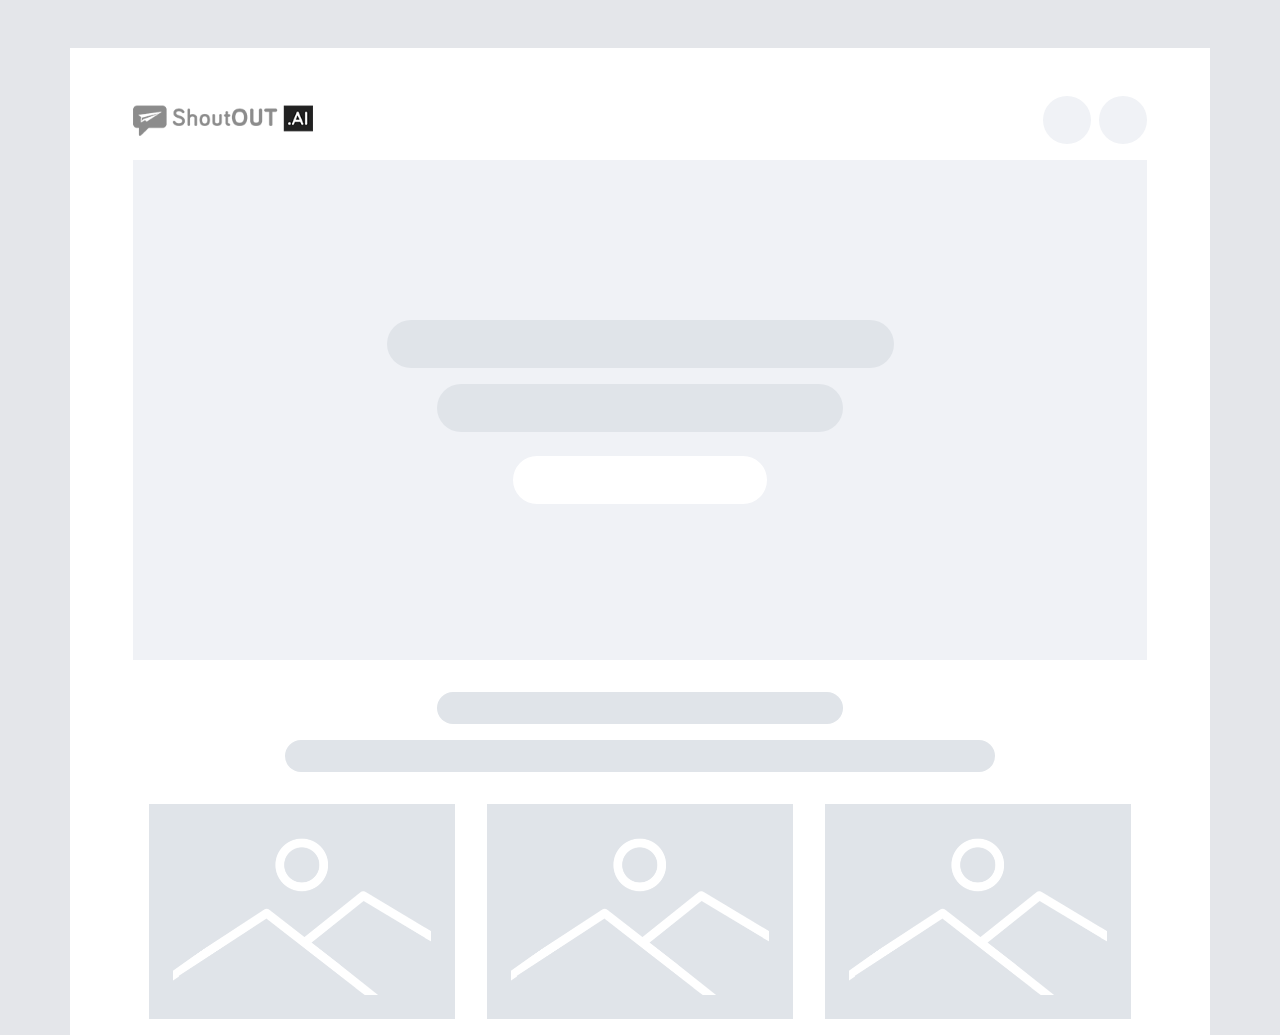
<file: ai/index.html>
<!DOCTYPE html>
<html lang="en">

<head>
    <meta charset="UTF-8">
    <link rel="icon" href="images/favicon.ico" />
    <meta property="og:image" content="images/header-main.png" />
    <meta name="viewport" content="width=device-width, initial-scale=1.0">
    <link rel="stylesheet" href="css/bootstrap.min.css" />
    <link rel="stylesheet" href="custom.css">
    <meta property="og:title" content="ShoutOUT AI: WhatsApp, Messenger and Voice Chatbots powered with AI" />
    <meta property="og:site_name" content="ShoutOUT AI: WhatsApp, Messenger and Voice Chatbots powered with AI" />
    <meta property="og:image" content="images/thumbnail.png" />
    <meta property="og:image:secure_url" content="https://kiwiyaa.netlify.app/ai/images/thumbnail.png" />
    <meta property="og:type" content="website" />
    <meta name="description" content="Enterprise chatbot engine to automate text and voice based virtual assistants that really understand your users with high scalability" />
    <title>ShoutOUT AI | WhatsApp, Messenger and Voice Chatbots powered with AI</title>
</head>

<body>
    <div class="container h-100 bg-color">
        <div class="row mx-5 mt-5 pt-5">
            <div class="d-flex w-100">
                <div class="logo mr-auto">
                    <img class="w-75 mt-2" src="images/logo.png" alt="">
                </div>
                <div class="icon mr-2"></div>
                <div class="icon"></div>
            </div>
        </div>
        <div class="row h-75 mx-5 mt-3">
            <div class="cover">
                <div class="title mx-auto margin-top-xl"></div>
                <div class="subtitle mx-auto mt-3"></div>
                <div class="button mx-auto mt-4"></div>
            </div>
        </div>
        <div class="row mx-5 mt-3">
            <div class="subheading mx-auto mt-3"></div>
            <br>
            <div class="tagline mx-auto mt-3"></div>
        </div>
        <div class="row mx-5 mt-3">
         <div class="d-flex">
             <div class="box">
                 <img class="img-fluid" src="images/picture.png" alt="">
             </div>
             <div class="box">
                <img class="img-fluid" src="images/picture.png" alt="">
            </div>
            <div class="box">
                <img class="img-fluid" src="images/picture.png" alt="">
            </div>
         </div>
        </div>
    </div>

    <script>
        (function(d,t) {
          var BASE_URL = "http://helpdesk.shoutout.ai:3000";
          var g=d.createElement(t),s=d.getElementsByTagName(t)[0];
          g.src= BASE_URL + "/packs/js/sdk.js";
          s.parentNode.insertBefore(g,s);
          g.onload=function(){
            window.chatwootSDK.run({
              websiteToken: 'cyghGPK6R4b6iW2tpq5X7bj7',
              baseUrl: BASE_URL
            })
          }
        })(document,"script");
      </script>

</body>
<!-- <script src="https://ajax.googleapis.com/ajax/libs/jquery/1.7.1/jquery.min.js" type="text/javascript"></script> -->


</html>
</file>
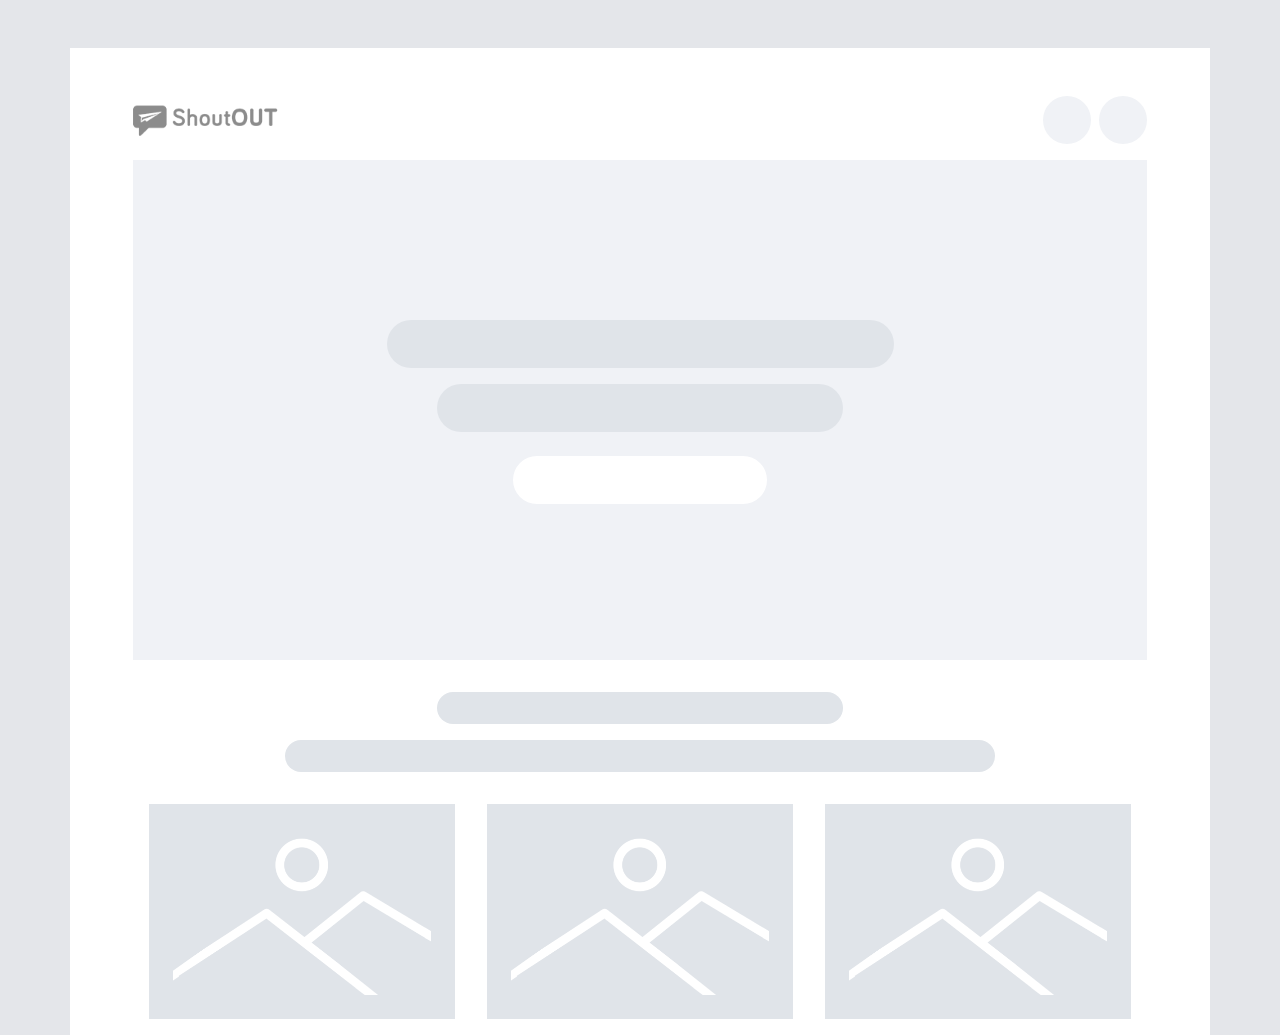
<file: main/index.html>
<!DOCTYPE html>
<html lang="en">

<head>
    <meta charset="UTF-8">
    <link rel="icon" href="images/favicon.ico" />
    <meta property="og:image" content="images/header-main.png" />
    <meta name="viewport" content="width=device-width, initial-scale=1.0">
    <link rel="stylesheet" href="css/bootstrap.min.css" />
    <link rel="stylesheet" href="custom.css">
    <meta property="og:image" content="images/thumbnail.png" />
    <meta property="og:image:secure_url" content="https://kiwiyaa.netlify.app/main/images/thumbnail.png" />
    <meta property="og:type" content="website" />
    <meta name="keywords" content="SMS Marketing, Text Marketing, Automated SMS, Email Marketing, WhatsApp Chatbots, Messenger Chatbots, Customer Communication, CPaaS" />
    <meta property="og:title" content="ShoutOUT: Build Winning Relationships with Your Customers" />
    <meta property="og:site_name" content="ShoutOUT: Build Winning Relationships with Your Customers" />
    <meta property="og:description" content="all-in-one platform for understanding, retaining and engaging with your customers" />
    <meta name="description" content="Customer messaging platform for businesses to connect with their customers via the preferred channel | SMS & Email Campaign Platform | WhatsApp Business API | Messenger" />
    <title>ShoutOUT | Customer Messaging via SMS, Email, WhatsApp & Messenger</title>
</head>

<body>
    <div class="container h-100 bg-color">
        <div class="row mx-5 mt-5 pt-5">
            <div class="d-flex w-100">
                <div class="logo mr-auto">
                    <img class="w-75 mt-2" src="images/logo.png" alt="">
                </div>
                <div class="icon mr-2"></div>
                <div class="icon"></div>
            </div>
        </div>
        <div class="row h-75 mx-5 mt-3">
            <div class="cover">
                <div class="title mx-auto margin-top-xl"></div>
                <div class="subtitle mx-auto mt-3"></div>
                <div class="button mx-auto mt-4"></div>
            </div>
        </div>
        <div class="row mx-5 mt-3">
            <div class="subheading mx-auto mt-3"></div>
            <br>
            <div class="tagline mx-auto mt-3"></div>
        </div>
        <div class="row mx-5 mt-3">
         <div class="d-flex">
             <div class="box">
                 <img class="img-fluid" src="images/picture.png" alt="">
             </div>
             <div class="box">
                <img class="img-fluid" src="images/picture.png" alt="">
            </div>
            <div class="box">
                <img class="img-fluid" src="images/picture.png" alt="">
            </div>
         </div>
        </div>
    </div>

    <script>
        (function(d,t) {
          var BASE_URL = "http://helpdesk.shoutout.ai:3000";
          var g=d.createElement(t),s=d.getElementsByTagName(t)[0];
          g.src= BASE_URL + "/packs/js/sdk.js";
          s.parentNode.insertBefore(g,s);
          g.onload=function(){
            window.chatwootSDK.run({
              websiteToken: 'cyghGPK6R4b6iW2tpq5X7bj7',
              baseUrl: BASE_URL
            })
          }
        })(document,"script");
      </script>

</body>
<!-- <script src="https://ajax.googleapis.com/ajax/libs/jquery/1.7.1/jquery.min.js" type="text/javascript"></script> -->


</html>
</file>
<file: ai/custom.css>
/* @font-face{
    font-family: ganganee;
    src:url('./fonts/un-ganganee.ttf');
    }
     */

     
body{
    font-family: 'Open Sans', sans-serif, ganganee;
    font-weight: 400;
    background: #e4e6ea;
}

.bg-color{
    background-color: #fff;
}

.text-shoutout{
    color: #00aeff;
}

.logo{
    filter: grayscale(100%);
}

.icon{
    width: 3rem;
    height: 3rem;
    border-radius: 4rem;
    background-color: #f0f2f6;
}

.cover{
    width: 100%;
    height: 500px;
    background-color: #f0f2f6;
}

.margin-top-xl{
margin-top: 10rem;
}

.title{
    width: 50%;
    height: 3rem;
    border-radius: 4rem;
    background-color: #e0e4e9;
}

.subtitle{
    width: 40%;
    height: 3rem;
    border-radius: 4rem;
    background-color: #e0e4e9;
}

.button{
    width: 25%;
    height: 3rem;
    border-radius: 4rem;
    background-color: #fff;
}

.subheading{
    width: 40%;
    height: 2rem;
    border-radius: 4rem;
    background-color: #e0e4e9;
}

.tagline{
    width: 70%;
    height: 2rem;
    border-radius: 4rem;
    background-color: #e0e4e9;
}

.box{
    background-color: #e0e4e9;
    margin: 1rem;
    padding: 1.5rem;
}
</file>
<file: main/custom.css>
/* @font-face{
    font-family: ganganee;
    src:url('./fonts/un-ganganee.ttf');
    }
     */

     
body{
    font-family: 'Open Sans', sans-serif, ganganee;
    font-weight: 400;
    background: #e4e6ea;
}

.bg-color{
    background-color: #fff;
}

.text-shoutout{
    color: #00aeff;
}

.logo{
    filter: grayscale(100%);
}

.icon{
    width: 3rem;
    height: 3rem;
    border-radius: 4rem;
    background-color: #f0f2f6;
}

.cover{
    width: 100%;
    height: 500px;
    background-color: #f0f2f6;
}

.margin-top-xl{
margin-top: 10rem;
}

.title{
    width: 50%;
    height: 3rem;
    border-radius: 4rem;
    background-color: #e0e4e9;
}

.subtitle{
    width: 40%;
    height: 3rem;
    border-radius: 4rem;
    background-color: #e0e4e9;
}

.button{
    width: 25%;
    height: 3rem;
    border-radius: 4rem;
    background-color: #fff;
}

.subheading{
    width: 40%;
    height: 2rem;
    border-radius: 4rem;
    background-color: #e0e4e9;
}

.tagline{
    width: 70%;
    height: 2rem;
    border-radius: 4rem;
    background-color: #e0e4e9;
}

.box{
    background-color: #e0e4e9;
    margin: 1rem;
    padding: 1.5rem;
}
</file>
